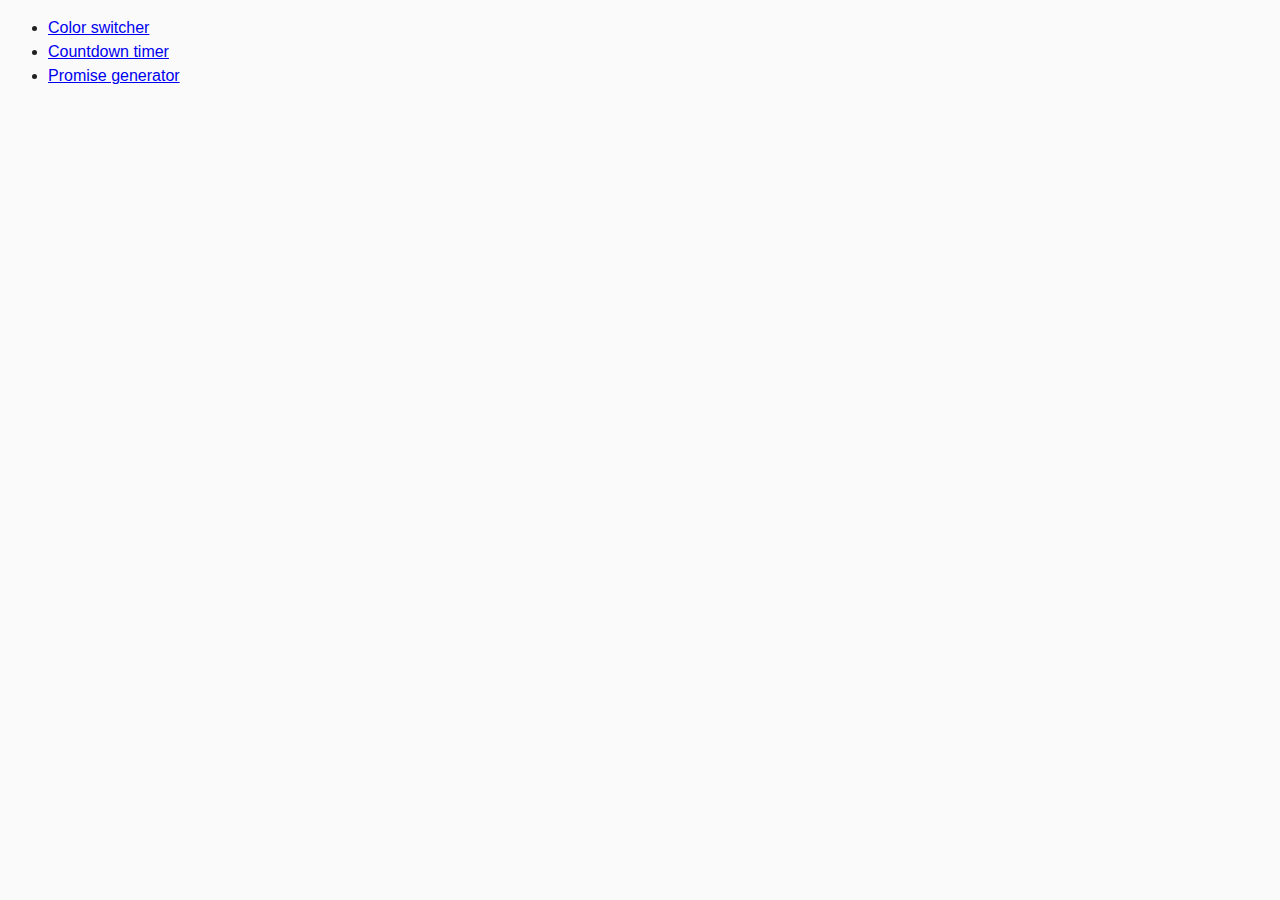
<file: src/index.html>
<!DOCTYPE html>
<html lang="en">
  <head>
    <meta charset="UTF-8" />
    <meta name="viewport" content="width=device-width, initial-scale=1.0" />
    <title>Homework 9</title>
    <link rel="stylesheet" href="css/common.css" />
  </head>
  <body>
    <ul>
      <li><a href="01-color-switcher.html">Color switcher</a></li>
      <li><a href="02-timer.html">Countdown timer</a></li>
      <li><a href="03-promises.html">Promise generator</a></li>
    </ul>
  </body>
</html>
</file>
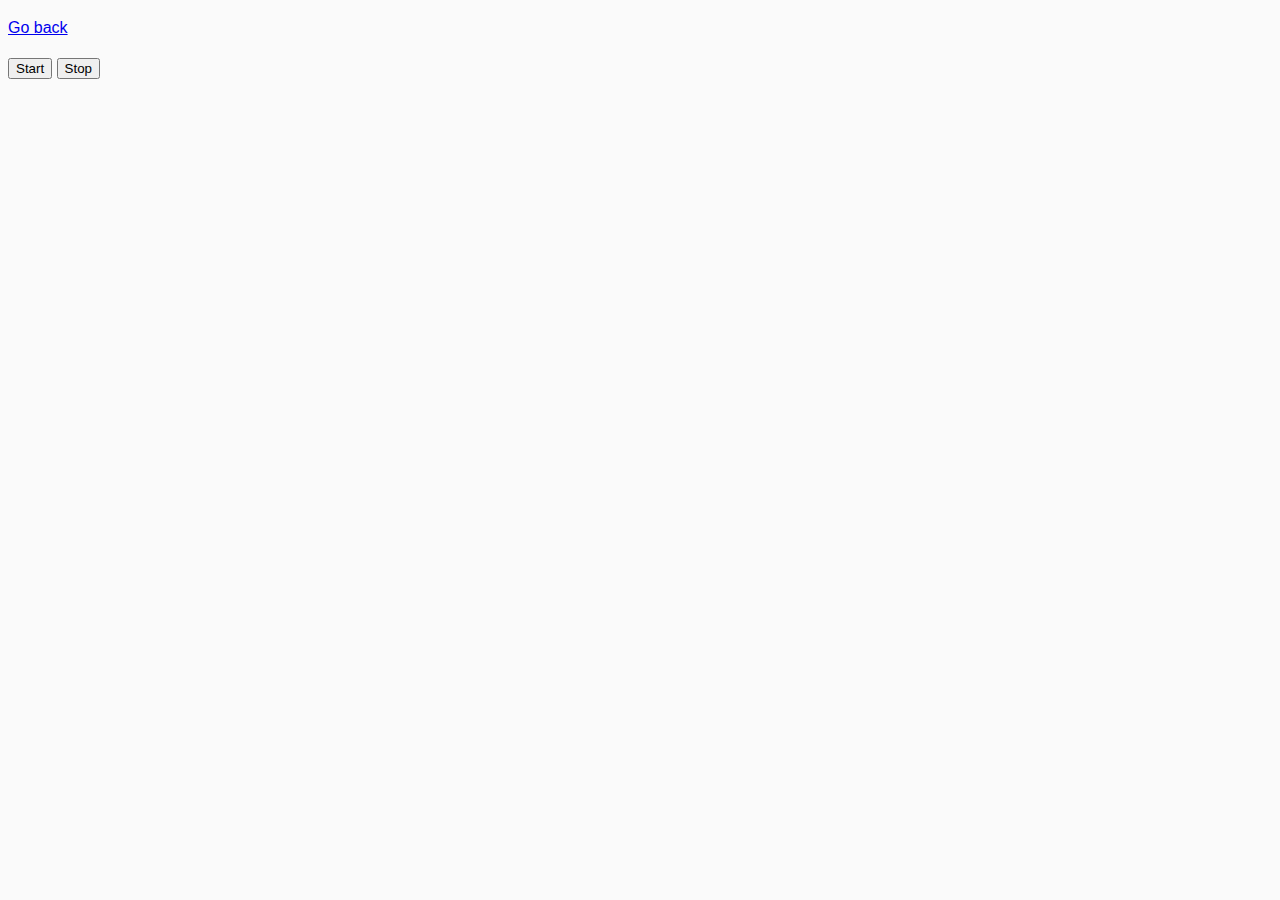
<file: src/01-color-switcher.html>
<!DOCTYPE html>
<html lang="en">
  <head>
    <meta charset="UTF-8" />
    <meta name="viewport" content="width=device-width, initial-scale=1.0" />
    <title>Color switcher</title>
    <link rel="stylesheet" href="css/common.css" />
  </head>
  <body>
    <p><a href="index.html">Go back</a></p>

    <button type="button" data-start>Start</button>
    <button type="button" data-stop>Stop</button>

    <script src="js/01-color-switcher.js" type="module"></script>
  </body>
</html>
</file>
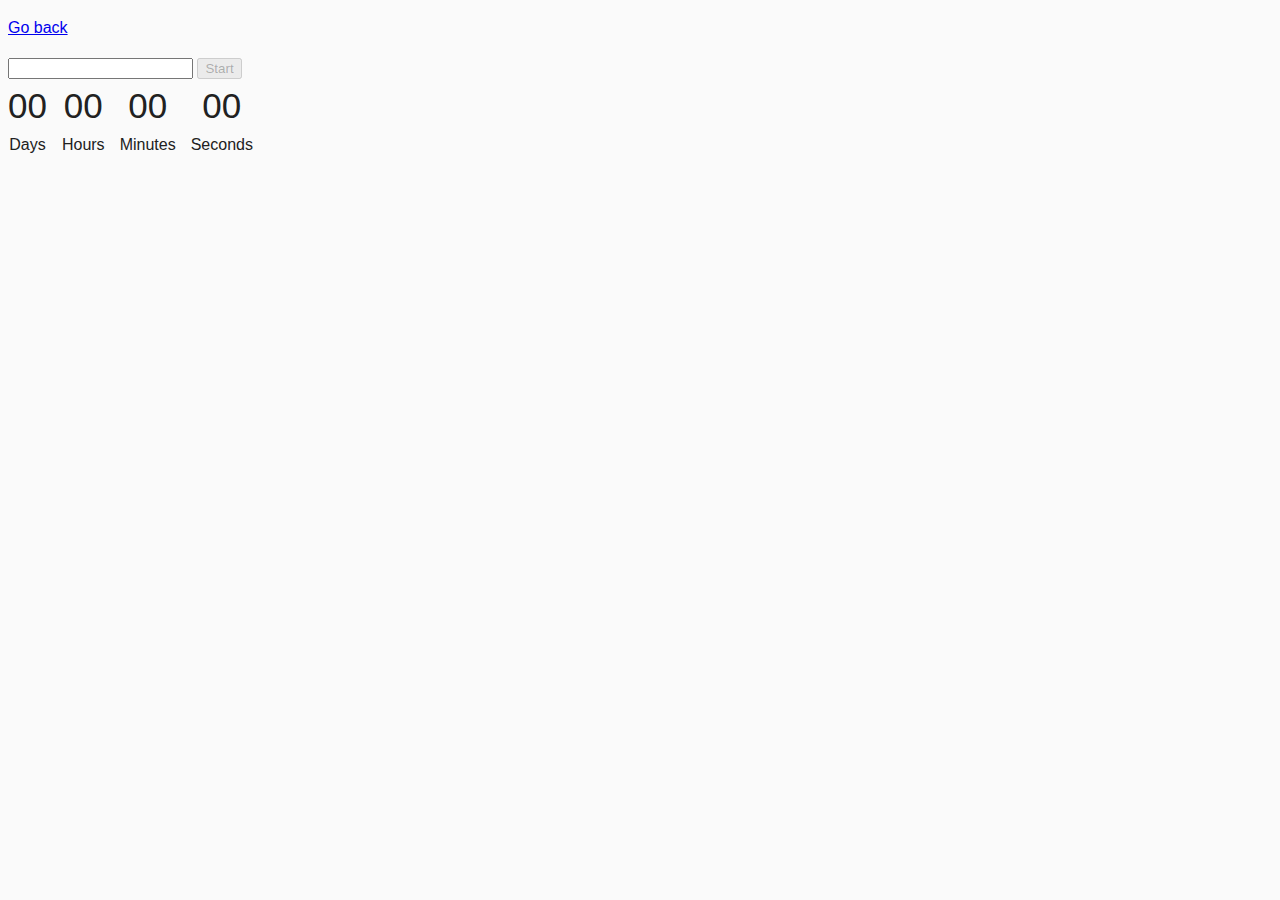
<file: src/02-timer.html>
<!DOCTYPE html>
<html lang="en">
  <head>
    <meta charset="UTF-8" />
    <meta name="viewport" content="width=device-width, initial-scale=1.0" />
    <title>Countdown timer</title>
    <link rel="stylesheet" href="css/common.css" />
  </head>
  <body>
    <p><a href="index.html">Go back</a></p>

    <input type="text" id="datetime-picker" />
    <button type="button" data-start disabled>Start</button>

    <div class="timer">
      <div class="field">
        <span class="value" data-days>00</span>
        <span class="label">Days</span>
      </div>
      <div class="field">
        <span class="value" data-hours>00</span>
        <span class="label">Hours</span>
      </div>
      <div class="field">
        <span class="value" data-minutes>00</span>
        <span class="label">Minutes</span>
      </div>
      <div class="field">
        <span class="value" data-seconds>00</span>
        <span class="label">Seconds</span>
      </div>
    </div>

    <script src="js/02-timer.js" type="module"></script>
  </body>
</html>
</file>
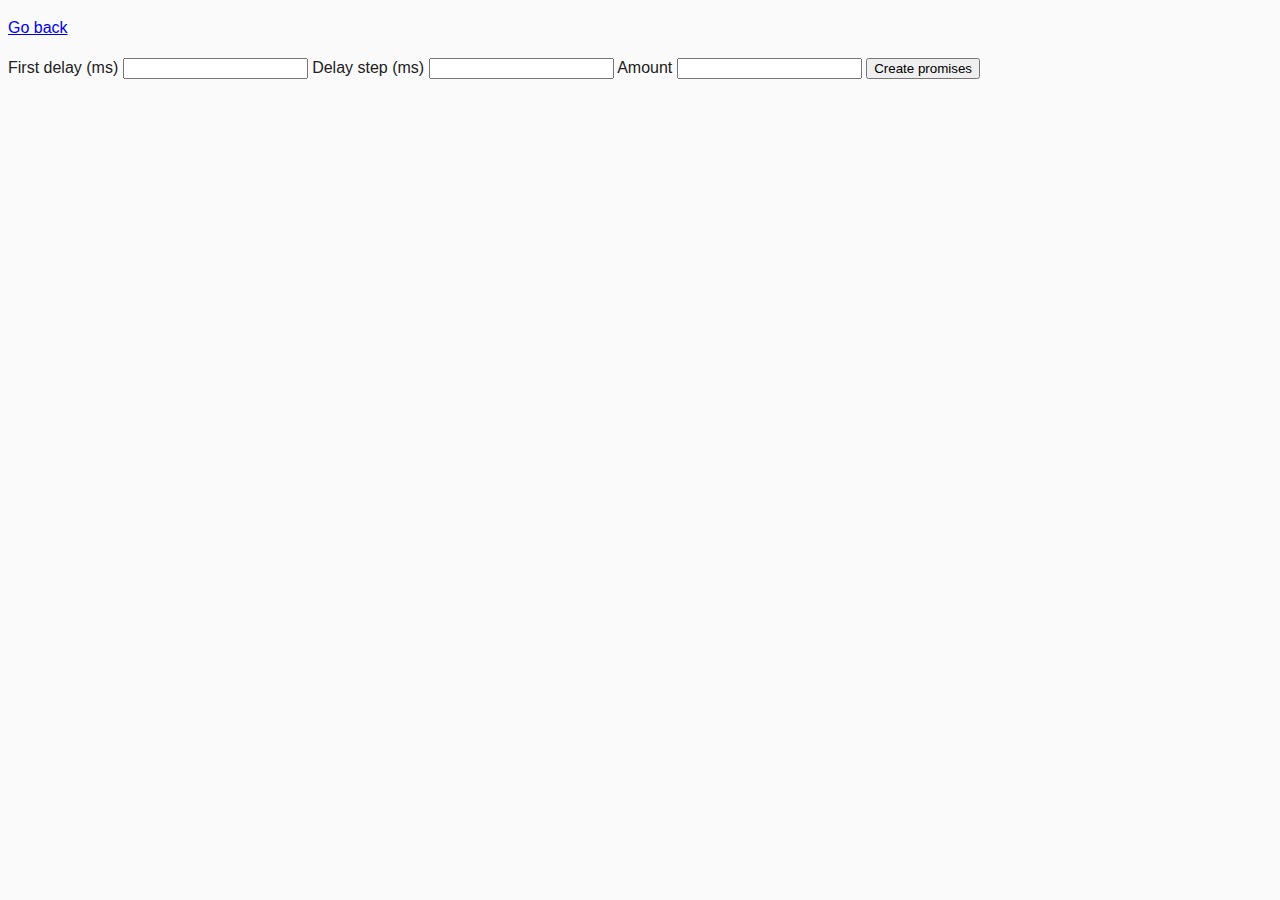
<file: src/03-promises.html>
<!DOCTYPE html>
<html lang="en">
  <head>
    <meta charset="UTF-8" />
    <meta name="viewport" content="width=device-width, initial-scale=1.0" />
    <title>Promise generator</title>
    <link rel="stylesheet" href="css/common.css" />
  </head>
  <body>
    <p><a href="index.html">Go back</a></p>

    <form class="form">
      <label>
        First delay (ms)
        <input type="number" name="delay" required />
      </label>
      <label>
        Delay step (ms)
        <input type="number" name="step" required />
      </label>
      <label>
        Amount
        <input type="number" name="amount" required />
      </label>
      <button type="submit">Create promises</button>
    </form>

    <script src="js/03-promises.js" type="module"></script>
  </body>
</html>
</file>
<file: src/css/common.css>
* {
  box-sizing: border-box;
}

body {
  font-family: -apple-system, BlinkMacSystemFont, 'Segoe UI', Roboto,
    Oxygen-Sans, Ubuntu, Cantarell, 'Helvetica Neue', sans-serif;
  -webkit-font-smoothing: antialiased;
  -moz-osx-font-smoothing: grayscale;
  background-color: #fafafa;
  color: #212121;
  line-height: 1.5;
}

img {
  display: block;
  max-width: 100%;
}

.timer {
  display: flex;
}

.field {
  margin-right: 15px;
}

.field {
  display: flex;
  flex-direction: column;
  text-align: center;
}

.value {
  font-size: 35px;
}
</file>
